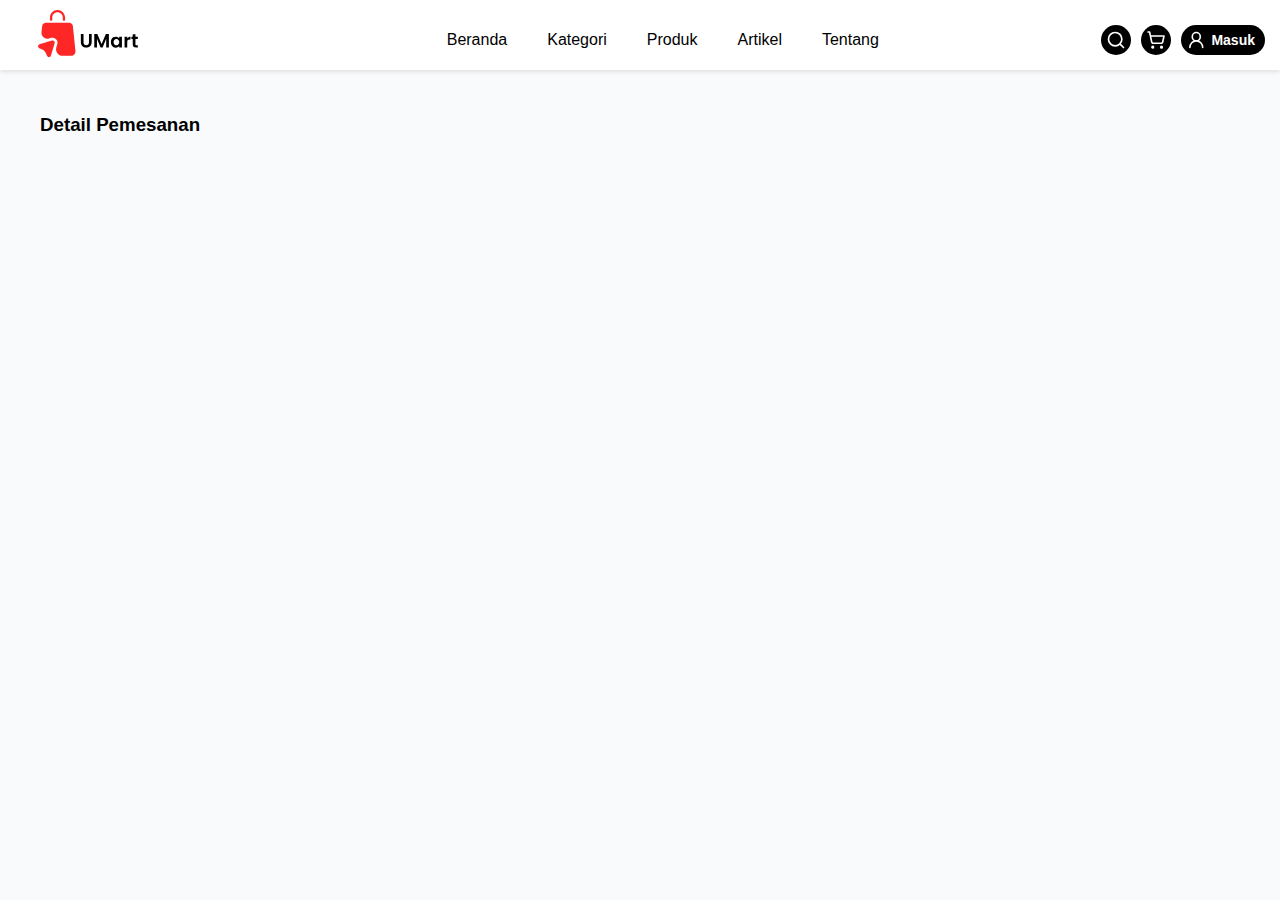
<file: pages/semua_kategori.html>
<!DOCTYPE html>
<html lang="en">
<head>
    <meta charset="UTF-8">
    <meta name="viewport" content="width=device-width, initial-scale=1.0">
    <title>UMart - Semua Kategori</title>
    <link rel="stylesheet" href="/assets/style.css">
</head>
<body>
    <header class="header">
        <nav class="navbar-container">
            <div class="logo">
                <img src="/assets/UmMart - Logo.svg" alt="logo-aplikasi">
            </div>
            <ul class="navbar-menu-item">
                <li><a href="index.html">Beranda</a></li>
                <li><a href="/pages/semua_kategori.html">Kategori</a></li>
                <li><a href="/pages/allProducts.html">Produk</a></li>
                <li><a href="/pages/allArticles.html">Artikel</a></li>
                <li><a href="#">Tentang</a></li>
            </ul>
            <div class="button-region-nav">
                <button id="search-button">
                    <img src="/assets/icon/search.svg"></img>
                </button>
                <button id="cart-button">
                    <img src="/assets/icon/shopping-cart.svg"></img>
                </button>
                <button id="auth-button">
                    <img src="/assets/icon/user-round.svg">
                        </img>
                    <span>Masuk</span>
                </button>
            </div>
            <div class="navbar-content-mobile">
                <div class="button-region-nav-mobile">
                    <button id="search-button">
                        <img src="/assets/icon/search.svg"></img>
                    </button>
                    <button id="cart-button">
                        <img src="/assets/icon/shopping-cart.svg"></img>
                    </button>
                    <button id="auth">
                        <img src="/assets/icon/user-round.svg">
                        </img>
                    </button>
                </div>
                <button class="hamburger-menu" id="ikon_menu">
                    <span class="bar"></span>
                    <span class="bar"></span>
                    <span class="bar"></span>
                </button>
            </div>
        </nav>
        <ul class="navbar-menu-item-mobile">
            <li><a href="index.html">Beranda</a></li>
            <li><a href="/pages/semua_kategori.html">Kategori</a></li>
            <li><a href="/pages/allProducts.html">Produk</a></li>
            <li><a href="/pages/allArticles.html">Artikel</a></li>
            <li><a href="#">Tentang</a></li>
        </ul>
    </header>
    <section>
        <div class="hero-container">
            <div class="left-card">
                <div class="detail-pemesanan-container">
                    <h3>Detail Pemesanan</h3>
                </div>
            </div>
            <div class="right-card">
    
            </div>
        </div>
    </section>
    <script src="/script/script.js"></script>
</body>
</html>
</file>
<file: assets/style.css>
:root {
  --bg-color: #f9fafb;
  --gray-100: #f3f4f6;
  --gray-200: #eaf4f6;
  --red: #ff2626;
  --pink: #ffe6e6;
  --dark-pink: #ca0453;
  --gray-900: #1b312f;
  --gray: #5f5f5f;
  --gray-800: #37364c;
  --light-gray: #d9d9d9;
}

::-webkit-scrollbar {
  display: none;
}

html {
  scroll-behavior: smooth;
}

body {
  box-sizing: border-box;
  padding: 0;
  margin: 0;
  background-color: var(--bg-color);
  font-family: "Poppins", sans-serif;
}

header {
  height: 70px;
  position: fixed;
  width: 100%;
  top: 0;
  left: 0;
  right: 0;
  overflow: hidden;
  z-index: 1000;
  box-shadow: 0 2px 4px rgba(0, 0, 0, 0.1);
}

.navbar-container {
  display: flex;
  width: 100%;
  background-color: white;
  height: 100%;
  position: relative;
  padding: 5px;
  align-items: center;
  justify-content: space-between;
}

.navbar-menu-item {
  display: flex;
  align-items: center;
  justify-content: center;
  gap: 20px;
  font-family: "Poppins", sans-serif;
  font-weight: 500;
}

.navbar-menu-item a {
  text-decoration: none;
  position: relative;
  color: black;
  transition: color 0.3s ease, text-shadow 0.3s ease;
  padding: 5px 10px;
}

.navbar-menu-item a::before,
.navbar-menu-item a::after {
  content: "";
  position: absolute;
  display: block;
  border: 0 solid transparent;
  width: 0%;
  height: 0%;
  transition: all 0.5s ease;
  border-top-left-radius: 3px;
  border-bottom-right-radius: 3px;
}

.navbar-menu-item a:hover {
  color: var(--red);
  text-shadow: 0 0 5px rgba(255, 0, 0, 0.2);
}

.navbar-menu-item a::after {
  top: -2px;
  left: -2px;
  border-top: 2px solid transparent;
  border-left: 2px solid transparent;
}

.navbar-menu-item a::before {
  right: 0;
  bottom: 0;
  border-bottom: 2px solid transparent;
  border-right: 2px solid transparent;
}

.navbar-menu-item a:hover::before,
.navbar-menu-item a:hover::after,
.navbar-menu-item a.active::before,
.navbar-menu-item a.active::after {
  width: 80%;
  height: 80%;
  border-color: var(--red);
}

.navbar-menu-item li {
  list-style: none;
}

#search-button,
#cart-button {
  border-radius: 100%;
  padding: 5px;
  cursor: pointer;
  width: 30px;
  height: 30px;
  background-color: black;
}

.button-region-nav {
  display: flex;
  align-items: center;
  justify-content: center;
  gap: 10px;
  padding-right: 20px;
}

.button-region-nav button {
  border: none;
  cursor: pointer;
}

#auth-button {
  width: fit-content;
  padding: 5px;
  display: flex;
  align-items: center;
  justify-content: center;
  border-radius: 30px;
  font-size: 14px;
  padding-right: 10px;
  height: 30px;
  gap: 5px;
  font-family: "Poppins", sans-serif;
  font-weight: 600;
  color: white;
  background-color: black;
}

.button-region-nav button img {
  width: 100%;
  height: 100%;
  display: block;
}

.logo {
  width: 180px;
  height: 180px;
  display: flex;
  margin-top: 10px;
  align-items: center;
  justify-content: center;
}

.logo img {
  max-width: 100%;
  height: 100%;
  display: block;
}

.navbar-content-mobile {
  display: none;
}

.navbar-menu-item-mobile {
  display: none;
}

.hero-container {
  display: flex;
  align-items: center;
  justify-content: space-between;
  padding: 40px;
  margin-top: 55px;
}

.btn-content-hero {
  background-color: var(--gray-200);
  padding: 15px;
  border-radius: 20px;
  border: none;
  font-family: "Poppins", sans-serif;
  font-weight: 600;
  font-size: 14px;
  color: var(--red);
}

.main-left-content-hero h1 {
  font-family: "Poppins", sans-serif;
  font-size: 60px;
  line-height: 30px;
}

.main-left-content-hero p {
  font-family: "Poppins", sans-serif;
  font-size: 12x;
  max-width: 650px;
  font-weight: 500;
}

.main-left-content-hero :nth-child(2) {
  color: var(--red);
}

.right-content-hero {
  width: 500px;
}
.right-content-hero img {
  width: 100%;
  height: 100%;
  display: block;
}

.button-action-hero {
  display: flex;
  gap: 10px;
  align-items: center;
}

.button-action-hero button {
  width: 170px;
  align-items: center;
  display: flex;
  transition: all 0.3s ease;
  z-index: 1;
  overflow: hidden;
  position: relative;
  justify-content: center;
  gap: 5px;
  border: 1px solid #e5e7eb;
  box-shadow: 0 2px 4px rgba(0, 0, 0, 0.1);
  font-family: "Poppins", sans-serif;
  font-weight: 600;
  height: 40px;
  border-radius: 30px;
}

.btn-shop {
  background-color: var(--red);
  color: white;
}

.btn-shop:before,
.btn-shop:after {
  background: var(--pink);
}

.btn-explore {
  background-color: var(--pink);
  color: var(--red);
}

.btn-explore:before,
.btn-explore:after {
  background: var(--red);
}

.button-action-hero button:before,
.button-action-hero button:after {
  content: "";
  position: absolute;
  top: 0;
  width: 50%;
  height: 100%;
  z-index: -1;
  transition: transform 0.4s cubic-bezier(0.76, 0, 0.24, 1);
}

.button-action-hero button:before {
  left: 0;
  transform: translateX(-100%);
}

.button-action-hero button:after {
  right: 0;
  transform: translateX(100%);
}

.btn-shop:hover {
  color: var(--red);
  border-color: var(--pink);
}

.btn-explore:hover {
  color: var(--pink);
  border-color: var(--red);
}

.button-action-hero button:hover:before {
  transform: translateX(0);
}

.button-action-hero button:hover:after {
  transform: translateX(0);
}

.button-action-hero button:active:before,
.button-action-hero button:active:after {
  transform: translateY(1px);
}

.bottom-content-hero {
  display: flex;
  align-items: center;
  justify-content: center;
  gap: 15px;
  margin-top: 60px;
}

.card-hero {
  height: 86px;
  width: 250px;
  background-color: white;
  border-radius: 10px;
  box-shadow: 0 2px 4px rgba(0, 0, 0, 0.1);
  display: flex;
  gap: 10px;
  align-items: center;
  justify-content: center;
  padding: 10px;
}

.ikon-card {
  color: var(--red);
}

.deskripsi-card {
  line-height: 0;
}

.deskripsi-card p {
  font-size: 14px;
  color: gray;
}

.deskripsi-card h1 {
  font-size: 34px;
  color: black;
}

.top-section {
  display: flex;
  margin: 0px 20px 40px;
  align-items: center;
  justify-content: space-between;
}

.all-produk,
.all-kategori {
  text-decoration: none;
  color: white;
  background-color: var(--red);
  display: flex;
  justify-content: center;
  align-items: center;
  padding: 10px;
  font-size: 12px;
  border-radius: 30px;
  gap: 5px;
}

.bottom-section-kategori {
  display: flex;
  gap: 10px;
  flex-wrap: wrap;
  justify-content: center;
  align-items: center;
  padding: 0px;
}

.fashion-card {
  background-color: var(--dark-pink);
  color: white;
  font-family: "Poppins", sans-serif;
  display: flex;
  width: 600px;
  height: 510px;
  flex-direction: row-reverse;
  border-radius: 8px;
  align-items: center;
  justify-content: space-between;
  position: relative;
  overflow: hidden;
}

.kerajinan-card {
  background-color: var(--gray-900);
  color: white;
  font-family: "Poppins", sans-serif;
  display: flex;
  width: 500px;
  max-height: 250px;
  flex-direction: row-reverse;
  border-radius: 8px;
  align-items: center;
  justify-content: space-between;
  position: relative;
  overflow: hidden;
}

.elektronik-card {
  background-color: var(--gray-800);
  color: white;
  font-family: "Poppins", sans-serif;
  display: flex;
  width: 500px;
  max-height: 250px;
  flex-direction: row-reverse;
  border-radius: 8px;
  align-items: center;
  justify-content: space-between;
  position: relative;
  overflow: hidden;
}

.kerajinan-card img,
.elektronik-card img,
.fashion-card img {
  width: 100%;
  height: 100%;
  position: absolute;
  object-fit: cover;
}

.btn-information {
  background-color: var(--red);
  font-size: 14px;
  padding: 10px;
  max-width: 170px;
  font-weight: 600;
  border-radius: 30px;
  text-align: center;
}

.content-kerajinan .btn-information {
  max-width: 110px;
  padding: 6px;
  font-size: 12px;
  position: relative;
  bottom: 20px;
}

.content-kerajinan,
.content-fashion {
  flex: 1;
  display: flex;
  min-height: 300px;
  flex-direction: column;
  justify-content: space-between;
  padding-left: 30px;
}

.content-kerajinan {
  padding: 15px;
}

.content-fashion .button-action-hero {
  position: relative;
  top: 70px;
}

.content-kerajinan .button-action-hero {
  position: relative;
  top: 0;
  bottom: 0;
  margin-bottom: 40px;
}

.content-fashion h1 {
  font-size: 70px;
  font-weight: 800;
  letter-spacing: 6px;
  margin: -60px 0px 5px 0px;
}

.content-kerajinan h1 {
  font-size: 40px;
  letter-spacing: 6px;
  font-weight: 800;
}

.small-card-kategori {
  display: flex;
  flex-direction: column;
  align-items: center;
  justify-content: center;
  gap: 10px;
}

.section-kategori,
.section-artikel,
.section-produk {
  padding: 40px 20px;
  margin: 0 auto;
}

.section-kategori .top-section h1,
.section-artikel .top-section h1,
.section-produk .top-section h1 {
  font-size: 2rem;
  font-weight: 700;
  color: #1a1a1a;
  margin: 0;
}

.section-controls {
  display: flex;
  align-items: center;
  gap: 15px;
  flex-wrap: wrap;
}

.all-produk:hover {
  background: var(--red, #ef4444);
  color: white;
}

.artikel-grid-container,
.products-grid-container {
  padding: 0 40px;
  position: relative;
  min-height: 400px;
}

.artikel-loading,
.products-loading {
  display: flex;
  flex-direction: column;
  align-items: center;
  justify-content: center;
  padding: 60px 20px;
  color: #6b7280;
}

.artikel-loading i,
.products-loading i {
  font-size: 48px;
  margin-bottom: 16px;
  animation: spin 1s linear infinite;
}

@keyframes spin {
  from {
    transform: rotate(0deg);
  }
  to {
    transform: rotate(360deg);
  }
}

.articles-empty,
.products-empty {
  display: flex;
  flex-direction: column;
  align-items: center;
  justify-content: center;
  padding: 60px 20px;
  color: #6b7280;
}

.articles-empty i,
.products-empty i {
  font-size: 48px;
  margin-bottom: 16px;
}

.articles-grid,
.products-grid {
  display: grid;
  grid-template-columns: repeat(auto-fit, minmax(280px, 1fr));
  gap: 25px;
  transition: opacity 0.3s ease;
}

.products-grid.loaded {
  opacity: 1;
}

.product-card {
  background: white;
  border-radius: 16px;
  overflow: hidden;
  box-shadow: 0 4px 6px rgba(0, 0, 0, 0.05);
  border: 1px solid #f1f5f9;
  transition: all 0.3s ease;
  position: relative;
}

.product-card:hover {
  transform: translateY(-4px);
  box-shadow: 0 20px 25px rgba(0, 0, 0, 0.1);
  border-color: #e2e8f0;
}

.product-image {
  position: relative;
  height: 220px;
  overflow: hidden;
  background: #f8fafc;
}

.product-image img {
  width: 100%;
  height: 100%;
  object-fit: cover;
  transition: transform 0.3s ease;
}

.product-card:hover .product-image img {
  transform: scale(1.05);
}

.discount-badge {
  position: absolute;
  top: 12px;
  left: 12px;
  background: var(--red, #ef4444);
  color: white;
  padding: 6px 12px;
  border-radius: 20px;
  font-size: 12px;
  font-weight: 600;
  z-index: 2;
}

.product-info {
  padding: 20px;
}

.product-name {
  font-size: 16px;
  color: #1f2937;
  margin-bottom: 12px;
  line-height: 1.4;
  height: 44px;
  overflow: hidden;
  display: -webkit-box;
  line-clamp: 2;
  -webkit-box-orient: vertical;
  font-weight: 500;
}

.price-section {
  margin-bottom: 12px;
}

.current-price {
  font-size: 18px;
  font-weight: 700;
  color: var(--red, #ef4444);
  margin-right: 8px;
}

.original-price {
  font-size: 14px;
  color: #9ca3af;
  text-decoration: line-through;
}

.rating-section {
  display: flex;
  align-items: center;
  justify-content: space-between;
  margin-bottom: 16px;
}

.rating {
  display: flex;
  align-items: center;
  gap: 4px;
}

.stars {
  display: flex;
  gap: 2px;
}

.star {
  color: #fbbf24;
  font-size: 14px;
}

.star.empty {
  color: #e5e7eb;
}

.rating-count {
  font-size: 12px;
  color: #6b7280;
  margin-left: 4px;
}

.sold-count {
  font-size: 12px;
  color: #6b7280;
}

.product-actions {
  display: flex;
  gap: 8px;
}

.btn-cart {
  flex: 1;
  background: transparent;
  border: 2px solid #e5e7eb;
  padding: 10px;
  border-radius: 8px;
  cursor: pointer;
  display: flex;
  justify-content: center;
  align-items: center;
  transition: all 0.3s ease;
  color: #6b7280;
}

.btn-cart:hover {
  border-color: var(--red, #ef4444);
  color: var(--red, #ef4444);
  background: #fef2f2;
}

.btn-buy {
  flex: 2;
  background: var(--red, #ef4444);
  color: white;
  border: none;
  padding: 10px 16px;
  border-radius: 8px;
  cursor: pointer;
  font-size: 14px;
  font-weight: 600;
  font-family: "Poppins", sans-serif;
  transition: background-color 0.3s ease;
  display: flex;
  align-items: center;
  justify-content: center;
  gap: 6px;
}

.btn-buy:hover {
  background: #dc2626;
}

.artikel-card {
  background: white;
  border-radius: 12px;
  box-shadow: 0 4px 12px rgba(0, 0, 0, 0.08);
  overflow: hidden;
  transition: transform 0.3s ease, box-shadow 0.3s ease;
  height: 100%;
  display: flex;
  flex-direction: column;
}

.artikel-card:hover {
  transform: translateY(-5px);
  box-shadow: 0 8px 16px rgba(0, 0, 0, 0.12);
}

.artikel-image {
  width: 100%;
  height: 180px;
  object-fit: cover;
}

.artikel-content {
  padding: 16px;
  flex: 1;
  display: flex;
  flex-direction: column;
}

.artikel-title {
  font-size: 1.1rem;
  font-weight: 600;
  margin-bottom: 8px;
  color: #333;
  display: -webkit-box;
  line-clamp: 2;
  -webkit-box-orient: vertical;
  overflow: hidden;
}

.artikel-desc {
  font-size: 0.9rem;
  color: #666;
  height: 120px;
  margin-bottom: 12px;
  line-height: 1.5;
  display: -webkit-box;
  line-clamp: 3;
  -webkit-box-orient: vertical;
  overflow: hidden;
}

.artikel-author {
  display: flex;
  align-items: center;
  margin-bottom: 12px;
}

.artikel-author-avatar {
  width: 32px;
  height: 32px;
  border-radius: 50%;
  margin-right: 8px;
  object-fit: cover;
}

.artikel-author-info {
  flex: 1;
}

.artikel-author-name {
  font-size: 0.85rem;
  font-weight: 500;
  color: #333;
}

.artikel-author-role {
  font-size: 0.75rem;
  color: #888;
}

.artikel-stats {
  display: flex;
  gap: 30px;
  justify-content: space-between;
  margin-top: auto;
}

.artikel-stat1,
.artikel-stat {
  gap: 3px;
  display: flex;
  align-items: center;
  font-size: 0.8rem;
  color: #666;
}

.artikel-stat1 img {
  cursor: pointer;
  height: auto;
  width: 18px;
}
.artikel-stat img {
  cursor: pointer;
  width: 14px;
  height: auto;
}

.tentang-kami-section {
  padding: 40px 20px;
  margin: 0 auto;
}

.header-tentang-kami {
  text-align: center;
  padding: 0px 40px;
}

.header-tentang-kami h1 {
  font-size: 35px;
}

.body-tentang-kami {
  display: flex;
  padding: 0px 40px;
}

.left-content-tentang-kami h2 {
  font-size: 30px;
  line-height: 35px;
  line-clamp: 1;
}

.left-content-tentang-kami p {
  font-size: 16px;
  margin-top: -10px;
  width: 881px;
}

.right-content-tentang-kami img {
  width: 100%;
  object-fit: cover;
  height: 100%;
  display: block;
}

.border-button-switch {
  border-top: 3px solid var(--red);
  max-width: 400px;
  border-radius: 30px;
}

.tab-content ul,
.tab-content p {
  max-width: 595px;
}

.header-tentang-kami p {
  margin-top: 20px;
  font-size: 16px;
  max-width: 1300px;
  margin-left: auto;
  margin-right: auto;
}

.body-tentang-kami {
  align-items: flex-start;
  gap: 40px;
  padding-left: 40px;
  margin-top: 20px;
}

.left-content-tentang-kami {
  flex: 1;
}

.left-content-tentang-kami h2 {
  margin-bottom: 20px;
}

.left-content-tentang-kami > p {
  margin-bottom: 30px;
  width: 100%;
  max-width: 881px;
}

.border-button-switch {
  margin-bottom: 10px;
}

.button-switch {
  display: flex;
  gap: 0;
  margin-bottom: 20px;
}

.button-switch button {
  background: var(--light-gray);
  border: none;
  padding: 10px 20px;
  cursor: pointer;
  font-size: 13px;
  font-weight: 600;
  text-transform: uppercase;
  transition: all 0.3s ease;
  color: #4b5563;
  width: 120px;
  min-width: 60px;
}

.button-switch button:first-child {
  border-radius: 20px 0 0 20px;
}

.button-switch button:last-child {
  border-radius: 0 20px 20px 0;
}

.button-switch button.active {
  background: var(--red);
  color: white;
}

.button-switch button:hover:not(.active) {
  background: var(--gray-200);
  color: var(--gray);
}

.tab-content {
  display: none;
  animation: fadeIn 0.3s ease-in-out;
}

.tab-content.active {
  display: block;
}

.tab-content p {
  font-size: 16px;
  line-height: 1.6;
}

.tab-content ul {
  list-style: angka;
  padding-left: 0;
}

.tab-content ul li {
  font-size: 16px;
  line-height: 1;
  margin-bottom: 12px;
  padding-left: 20px;
}

.tab-content ul li::before {
  color: var(--red);
  font-weight: bold;
  position: absolute;
  left: 0;
}

@keyframes fadeIn {
  from {
    opacity: 0;
    transform: translateY(10px);
  }
  to {
    opacity: 1;
    transform: translateY(0);
  }
}

.footer-container {
  background-color: var(--gray-100);
  margin: 0 auto;
}

.top-content-footer {
  display: flex;
  gap: 80px;
  padding: 30px 40px 10px 40px;
}

.footer-logo-desc p {
  max-width: 407px;
  width: 100%;
  color: var(--gray);
}

.top-kategori-footer ul,
.top-toko-footer ul,
.kontak-kami ul {
  list-style: none;
  text-align: start;
  gap: 10px;
  padding: 0;
}

.top-kategori-footer ul li,
.top-toko-footer ul li {
  line-height: 3.5;
  cursor: pointer;
}

.logo-footer {
  width: 300px;
  height: 120px;
  margin: 0;
  padding: 0;
  overflow: hidden;
}

.logo-footer img {
  width: 100%;
  height: 100%;
  display: block;
  object-fit: cover;
}

.kontak-kami ul {
  display: flex;
  flex-direction: column;
  align-items: start;
  gap: 25px;
}

.kontak-kami ul li {
  display: flex;
  align-items: center;
  gap: 5px;
}

.sosial-icon div,
.ikon-footer {
  background: var(--red);
  padding: 6px;
  border-radius: 100px;
  cursor: pointer;
}

.sosial-icon {
  display: flex;
  gap: 10px;
  align-items: center;
}

.ikon-footer img,
.sosial-icon img {
  display: block;
}

.border-footer {
  border: 1px solid var(--light-gray);
  max-width: 1200px;
  width: 100%;
  border-radius: 30px;
  margin: 20px 0px;
}

.bottom-content-footer {
  justify-content: center;
  display: flex;
  align-items: center;
  flex-direction: column;
  padding-bottom: 20px;
}

.modal-variant-ovrlay{
  width: 100%;
  height: 100%;
  transition: all 0.3s ease;
  position: fixed;
  top: 0;
  left: 0;
  visibility: hidden;
  opacity: 0;
  background: rgba(0, 0, 0, 0.5);
  z-index: 1000;
}

.modal-header{
  display: flex;
  align-items: center;
  justify-content: space-between;
}

.modal-header h2{
  font-size: 20px;
  line-height: 1;
  position: relative;
  top: -10px;
  font-weight: 600;
}

.close-modal{
  cursor: pointer;
  position: absolute;
  right: 10px;
  top: 10px;
  border: none;
  background: none;
  color: var(--gray);
}

.close-modal:hover{
  color: var(--red);
  transition: all 0.3s ease;
}

.modal{
  position: fixed;
  top: 50%;
  left: 50%;
  display: flex;
  flex-direction: column;
  gap: 40px;
  transform: translate(-50%, -50%);
  background-color: white;
  padding: 20px;
  border-radius: 12px;
  box-shadow: 0 4px 8px rgba(0, 0, 0, 0.1);
  width: 300px;
}

.variant-container{
  display: flex;
  gap: 10px;
}

.variant-option {
    padding: 10px;
    font-size: 14px;
    width: 60px;
    text-align: center;
    border-radius: 8px;
    background-color: var(--gray-100);
    cursor: pointer;
    border: 2px solid transparent;
    transition: all 0.3s ease;
}

.variant-option.selected {
    border: 2px solid var(--red);
    transform: scale(1.05);
    background-color: #fef2f2;
}

.color-container{
  display: flex;
  gap: 10px;
}

.color-option{
  width: 60px;
  border-radius: 10px;
  height: 40px;
  text-align: center;
  display: flex;
  justify-content: center;
  align-items: center;
  font-size: 12px;
  font-weight: 500;
  cursor: pointer;
  transition: all 0.3s ease;
}

.color-option.selected {
  border-color: var(--red);
  border-width: 3px;
  transform: scale(1.05);
}

.color-option.selected::after {
  content: '✓';
  position: absolute;
  top: 0;
  left: 0;
  right: 0;
  bottom: 0;
  background-color: rgba(0, 0, 0, 0.3);
  display: flex;
  align-items: center;
  justify-content: center;
  color: white;
  font-weight: bold;
  z-index: 10;
  border-radius: 10px;
}

.modal-content{
  display: flex;
  flex-direction: column;
  gap: 20px;
}

.modal-variant-ovrlay.active{
  opacity: 1;
  visibility: visible;
}

.modal-footer{
  display: flex;
  flex-direction: row-reverse;
}

.modal-footer :nth-child(1){
    border: none;
  background-color: var(--red);
  color: white;
  cursor: pointer;
  padding: 10px 20px;
  border-radius: 12px;
}

.modal-footer :nth-child(2){
  border: none;
  cursor: pointer;
  background-color: var(--gray-200);
  color: var(--gray);
  padding: 10px 20px;
  border-radius: 12px;
}

@media (max-width: 768px) {
  .navbar-menu-item,
  .button-region-nav {
    display: none;
  }

  .logo {
    margin-top: 10px;
    width: 150px;
    height: 150px;
  }

  .navbar-menu-item-mobile {
    position: fixed;
    top: 49px;
    right: 0;
    padding-top: 30px;
    height: calc(100vh - 70px);
    width: 70%;
    max-width: 300px;
    background-color: white;
    transform: translateX(100%);
    transition: transform 0.3s ease-in-out;
    padding-left: 30px;
    display: flex;
    flex-direction: column;
    gap: 20px;
    z-index: 999;
  }

  .navbar-content-mobile {
    padding-right: 20px;
    display: flex;
    gap: 10px;
    align-items: center;
  }

  .button-region-nav-mobile {
    display: flex;
    gap: 10px;
  }

  .button-region-nav-mobile button {
    border: none;
    background-color: black;
    color: white;
    border-radius: 50%;
    width: 30px;
    height: 30px;
    display: flex;
    align-items: center;
    justify-content: center;
    padding: 5px;
  }

  .button-region-nav-mobile button img {
    width: 100%;
    height: 100%;
    display: block;
  }

  .navbar-menu-item-mobile.active {
    transform: translateX(0);
  }

  .navbar-menu-item-mobile li {
    list-style: none;
  }

  .navbar-menu-item-mobile li a {
    text-decoration: none;
    color: black;
    font-family: "Poppins", sans-serif;
    font-weight: 500;
  }

  .hamburger-menu {
    display: flex;
    flex-direction: column;
    justify-content: space-between;
    width: 30px;
    height: 23px;
    background: none;
    border: none;
    cursor: pointer;
  }

  .bar {
    width: 100%;
    height: 3px;
    border-radius: 50px;
    background-color: black;
    transition: all 0.3s ease;
    transform-origin: center;
  }

  .hamburger-menu.active .bar:nth-child(1) {
    transform: translateY(9px) rotate(45deg);
  }

  .hamburger-menu.active .bar:nth-child(2) {
    opacity: 0;
    transform: scaleX(0);
  }

  .hamburger-menu.active .bar:nth-child(3) {
    transform: translateY(-9px) rotate(-45deg);
  }

  header {
    height: 65px;
  }

  .hero-container {
    flex-direction: column;
    align-items: center;
    margin-top: 35px;
  }

  .right-content-hero {
    width: 300px;
    margin-top: 35px;
  }

  .main-left-content-hero h1 {
    font-size: 45px;
    line-height: 15px;
  }

  .main-left-content-hero p {
    font-family: "Poppins", sans-serif;
    font-size: 12px;
  }

  .bottom-content-hero {
    display: grid;
    grid-template-columns: repeat(2, 1fr);
    grid-template-rows: repeat(2, 1fr);
    width: fit-content;
    margin: 0 auto;
  }

  .card-hero {
    width: 150px;
  }

  .deskripsi-card h1 {
    font-size: 24px;
  }
  .deskripsi-card p {
    font-size: 12px;
  }
  .ikon-card {
    transform: scale(0.8);
    transform-origin: center;
  }
  .section-kategori,
  .section-artikel,
  .section-produk {
    padding: 20px 10px;
    margin: 0 auto;
  }

  .fashion-card {
    max-height: 250px;
    width: 450px;
  }

  .kerajinan-card,
  .elektronik-card{
    width: 450px;
  }

  .content-fashion{
    min-height: 50px;
  }

   .content-fashion h1{
    font-size: 50px;
  }

  .btn-information {
  font-size: 12px;
  padding: 10px;
  }

  .top-section {
    margin: 0px 20px 30px;
  }

  .section-produk .top-section {
    flex-direction: column;
    align-items: flex-start;
    gap: 10px;
  }

  .section-controls {
    width: 100%;
    justify-content: space-between;
  }

  .products-grid {
    grid-template-columns: repeat(auto-fit, minmax(250px, 1fr));
    gap: 20px;
  }

  .all-kategori,
  .all-produk {
    padding: 6px;
    font-size: 13px;
  }

  .artikel-card {
    background: white;
    border-radius: 12px;
    box-shadow: 0 4px 12px rgba(0, 0, 0, 0.08);
    overflow: hidden;
    transition: transform 0.3s ease, box-shadow 0.3s ease;
    height: 100%;
    display: flex;
    flex-direction: column;
  }

  .artikel-card:hover {
    transform: translateY(-5px);
    box-shadow: 0 8px 16px rgba(0, 0, 0, 0.12);
  }

  .artikel-image {
    width: 100%;
    height: 180px;
    object-fit: cover;
  }

  .artikel-content {
    padding: 16px;
    flex: 1;
    display: flex;
    flex-direction: column;
  }

  .artikel-title {
    font-size: 1.1rem;
    font-weight: 600;
    margin-bottom: 8px;
    color: #333;
    display: -webkit-box;
    line-clamp: 2;
    -webkit-box-orient: vertical;
    overflow: hidden;
  }

  .artikel-excerpt {
    font-size: 0.9rem;
    color: #666;
    margin-bottom: 12px;
    line-height: 1.5;
    display: -webkit-box;
    line-clamp: 3;
    -webkit-box-orient: vertical;
    overflow: hidden;
  }

  .artikel-author {
    display: flex;
    align-items: center;
    margin-bottom: 12px;
  }

  .artikel-author-avatar {
    width: 32px;
    height: 32px;
    border-radius: 50%;
    margin-right: 8px;
    object-fit: cover;
  }

  .artikel-author-info {
    flex: 1;
  }

  .artikel-author-name {
    font-size: 0.85rem;
    font-weight: 500;
    color: #333;
  }

  .artikel-author-role {
    font-size: 0.75rem;
    color: #888;
  }

  .artikel-stats {
    display: flex;
    justify-content: space-between;
    margin-top: auto;
    padding-top: 12px;
  }

  .artikel-stat {
    display: flex;
    align-items: center;
    font-size: 0.8rem;
    color: #666;
  }

  .artikel-stat i {
    margin-right: 4px;
    font-size: 1rem;
  }

  .body-tentang-kami {
    flex-direction: column;
    padding: 20px;
  }

  .left-content-tentang-kami p,
  .tab-content ul,
  .tab-content p {
    width: 100%;
    max-width: 100%;
  }

  .right-content-tentang-kami {
    flex: none;
    margin-top: 30px;
  }

  .header-tentang-kami {
    padding: 0 20px;
  }

  .header-tentang-kami h1 {
    font-size: 28px;
  }

  .left-content-tentang-kami h2 {
    font-size: 24px;
    line-height: 30px;
  }

  .top-content-footer {
    flex-direction: column;
    gap: 40px;
    padding: 20px;
  }

  .footer-logo-desc p {
    max-width: 100%;
  }

  .logo-footer {
    width: 250px;
    height: 100px;
  }

  .top-kategori-footer ul li,
  .top-toko-footer ul li {
    line-height: 2.5;
  }

  .border-footer {
    max-width: 90%;
    margin: 15px auto;
  }
}

@media (max-width: 480px) {
  .section-kategori,
  .section-artikel,
  .section-produk {
    padding: 10px 10px;
    margin: 0 auto;
  }

 
  .fashion-card {
  width: 350px;
  height: 200px;
  }
  
  .kerajinan-card,
  .elektronik-card{
    width: 350px;
    height: 200px;
  }

  .content-fashion .button-action-hero {
    top: 30px;
  }
  
  .content-kerajinan .button-action-hero .btn-shop,
  .content-fashion .button-action-hero .btn-shop{
    width: 130px;
    text-align: center;
    height: 30px;
    border-radius: 50px;
    padding: 0;
    font-size: 10px;
  }

  .btn-information {
  font-size: 10px;
  padding: 6px;
  border-radius: 20px;
  max-width: 115px;
}

.content-fashion h1 {
  font-size: 45px;
  margin: -40px 0px 5px 0px;
}

.content-kerajinan h1{
  font-size: 40px;
}

.content-kerajinan{
  min-height: 200px;
  margin: -40px 0px 0px 0px;
}

.content-kerajinan .button-action-hero {
  margin-bottom: 0;
}

.content-fashion {
  min-height: 100px;
  padding-left: 20px;
  }

  #auth-button {
    width: 30px;
  }

  .header-tentang-kami p{
    text-align: justify;
  }

  .top-section {
    display: flex;
    margin: 0px 10px 30px;
    padding: 20px;
    align-items: center;
    justify-content: space-between;
  }

  .section-kategori .top-section h1,
  .section-artikel .top-section h1,
  .section-produk .top-section h1 {
    font-size: 1rem;
  }

  .section-controls {
    flex-direction: column;
    align-items: stretch;
    gap: 15px;
  }

  .all-produk {
    width: 100%;
  }
  .products-grid {
    grid-template-columns: 1fr;
  }

  .btn-cart,
  .btn-buy {
    flex: 1;
  }
  .artikel-image {
    height: 120px;
  }

  .artikel-content {
    padding: 12px;
  }

  .top-content-footer {
    gap: 30px;
    padding: 15px;
  }

  .logo-footer {
    width: 200px;
    height: 80px;
  }

  .kontak-kami ul {
    gap: 15px;
  }

  .sosial-icon {
    gap: 8px;
  }

  .border-footer {
    max-width: 90%;
    border-radius: 20px;
    margin: 10px auto;
  }

  .bottom-content-footer {
    padding-bottom: 15px;
  }

   .body-tentang-kami {
    padding: 10px;
  }

   .body-tentang-kami img{
    width: 95%;
  }

  .left-content-tentang-kami > p {
 text-align: justify;
}

.bottom-content-footer{
  font-size: 12px;
}

.kontak-kami :not(h3){
  font-size: 12px;
}

.footer-logo-desc p{
  text-align: justify;
  font-size: 13px;
}

.sosial-icon {
  gap: 20px;
}

.top-content-footer {
  display: flex;
  gap: 10px;
  padding: 30px 40px 10px 40px;
}

}
</file>
